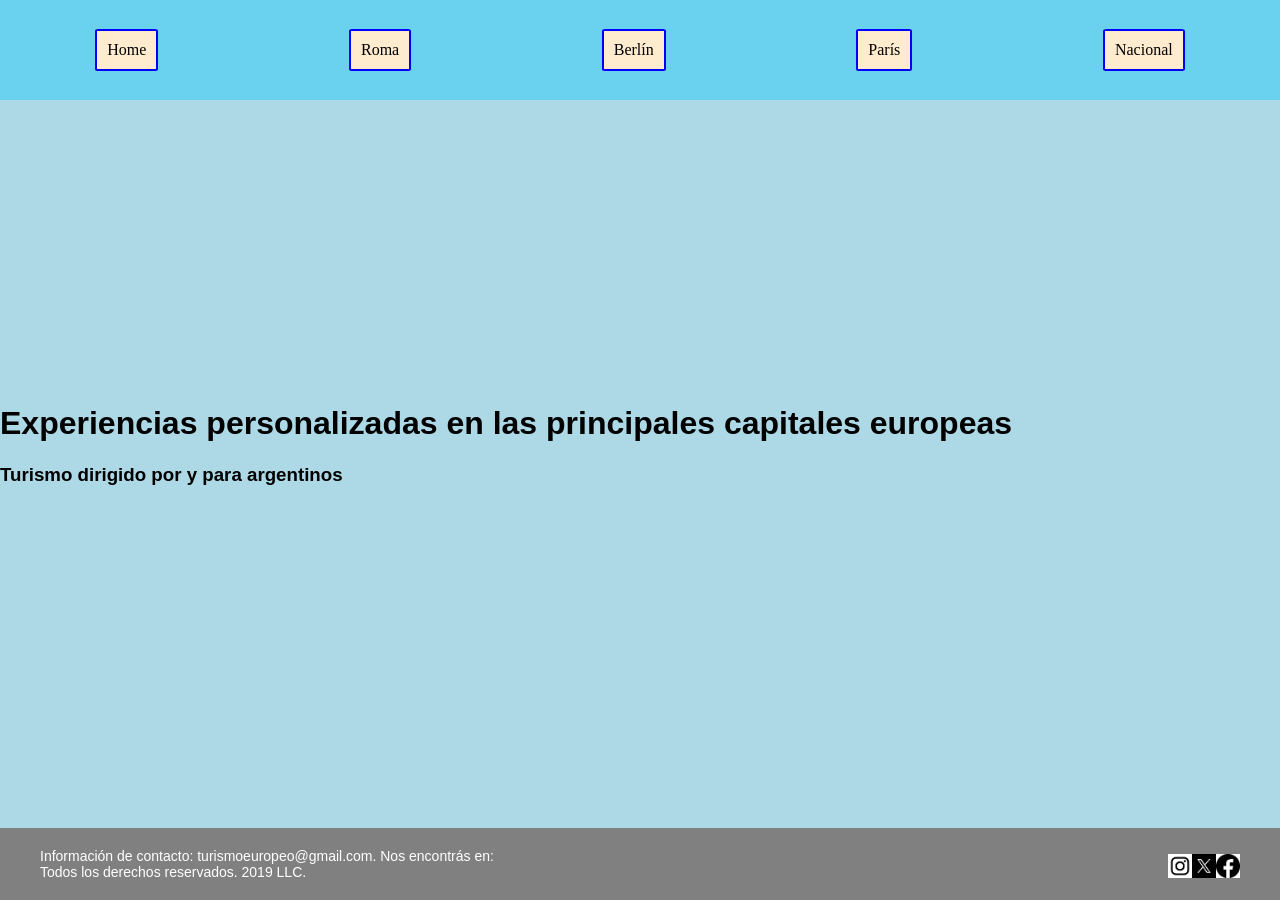
<file: index.html>
<!DOCTYPE html>
<html lang="en">
<head>
    <meta charset="UTF-8">
    <meta name="viewport" content="width=device-width, initial-scale=1.0">
    <title>Turismo</title>
    <link rel="stylesheet" href="./style/style.css">
</head>
<body>
    <header>
        
        <nav>
            <div class="flex-container">
                <p class="box"><a href="index.html">Home</a></p>
                <p class="box"><a href="roma.html">Roma</a></p>
                <p class="box"><a href="berlin.html">Berlín</a></p>
                <p class="box"><a href="paris.html">París</a></p>
                <p class="box"><a href="grid.html">Nacional</a></p>
                </div>
        </nav>

    </header>

    <main>
       <div>    
            <h1>Experiencias personalizadas en las principales capitales europeas</h1>
            <h3>Turismo dirigido por y para argentinos</h3>
       </div>

       <!-- matias estuvo aqui :D -->

    </main>

    <footer class="pie-pagina">
        <div>
            <p class="footer-texto">Información de contacto: turismoeuropeo@gmail.com. Nos encontrás en: <br> Todos los derechos reservados. 2019 LLC.</p>

        </div>
        <div class="flex-container2">
            <div class="caja-imagen">
                <img src="img/instagramlogo.png" alt="Instagram logo">
            </div>
            <div class="caja-imagen">
                <img src="img/twitterlogo.png" alt="Twitter logo">
            </div>
            <div class="caja-imagen">
                <img src="img/facebooklogo.png" alt="Facebook logo">
            </div>
        </div>
    </footer>
    
</body>
</html>
</file>
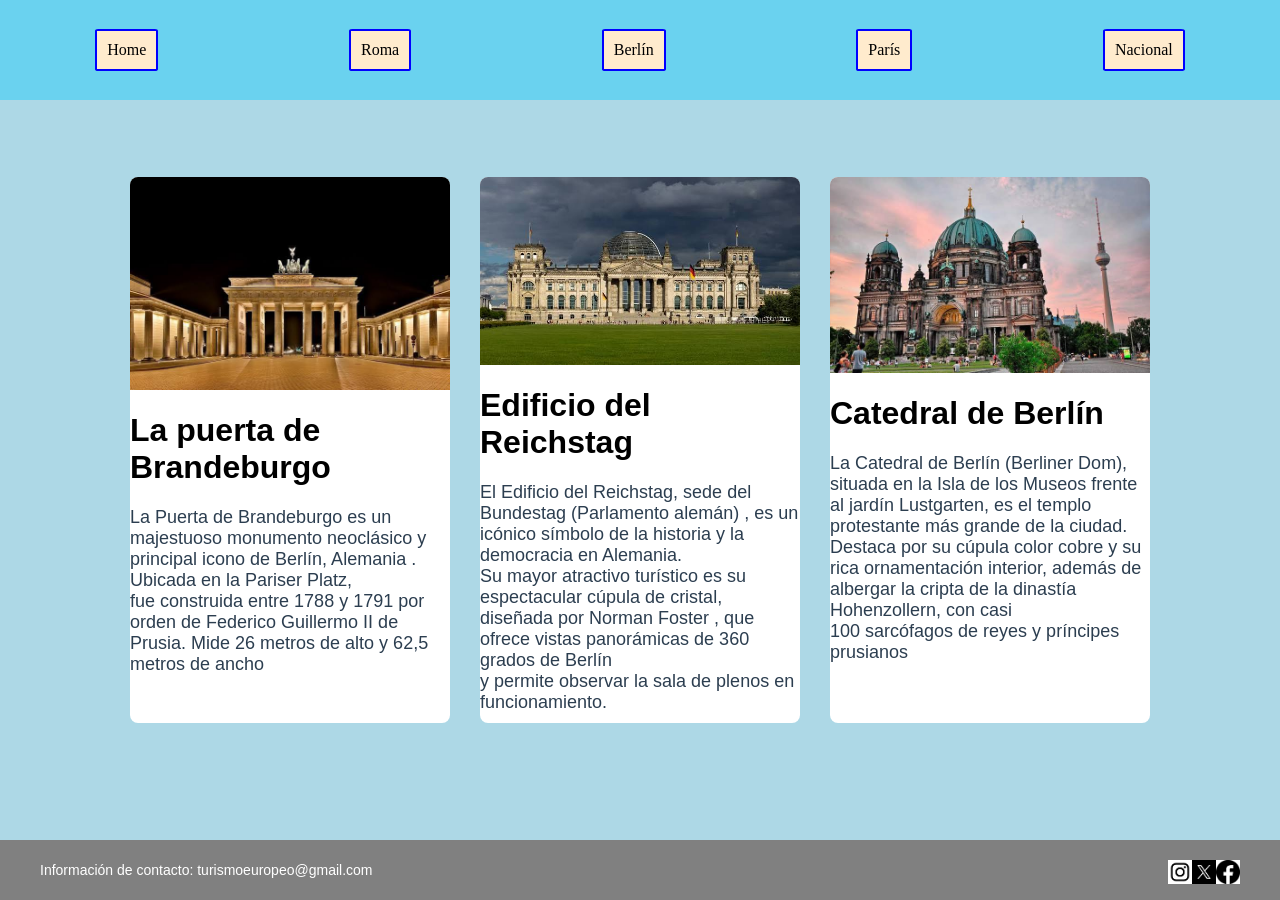
<file: berlin.html>
<!DOCTYPE html>
<html lang="en">
<head>
    <meta charset="UTF-8">
    <meta name="viewport" content="width=device-width, initial-scale=1.0">
    <title>berlin</title>
    <link rel="stylesheet" href="style/style.css">
</head>
<body>
    <header>
        
        <nav>
            <div class="flex-container">
                <p class="box"><a href="index.html">Home</a></p>
                <p class="box"><a href="roma.html">Roma</a></p>
                <p class="box"><a href="berlin.html">Berlín</a></p>
                <p class="box"><a href="paris.html">París</a></p>
                <p class="box"><a href="grid.html">Nacional</a></p>
                </div>
        </nav>

    </header>

    <main class="contenedor-atracciones">
        <div class="caja-atraccion">
            <img src="img/Puertadebrandeburgo.jpg" alt="Puerta de Brandeburgo">
            <h1>La puerta de Brandeburgo</h1>
            <p class="atraccion-info">La Puerta de Brandeburgo es un majestuoso monumento neoclásico y principal icono de Berlín, Alemania . Ubicada en la Pariser Platz, <br> fue construida entre 1788 y 1791 por orden de Federico Guillermo II de Prusia. Mide 26 metros de alto y 62,5 metros de ancho </p>
            
        </div>
       <div class="caja-atraccion">
        <img src="img/Edificiodelreichstag.jpg" alt="Edificio del Reichstag">
        <h1>Edificio del Reichstag</h1>
        <p class="atraccion-info">El Edificio del Reichstag, sede del Bundestag (Parlamento alemán) , es un icónico símbolo de la historia y la democracia en Alemania. <br> Su mayor atractivo turístico es su espectacular cúpula de cristal, diseñada por Norman Foster , que ofrece vistas panorámicas de 360 grados de Berlín <br> y permite observar la sala de plenos en funcionamiento.</p>

       </div>
       <div class="caja-atraccion">
        <img src="img/Catedraldeberlin.jpg" alt="Catedral de Berlín">
        <h1>Catedral de Berlín</h1>
        <p class="atraccion-info">La Catedral de Berlín (Berliner Dom), situada en la Isla de los Museos frente al jardín Lustgarten, es el templo protestante más grande de la ciudad. <br> Destaca por su cúpula color cobre y su rica ornamentación interior, además de albergar la cripta de la dinastía Hohenzollern, con casi  <br> 100 sarcófagos de reyes y príncipes prusianos</p>


       </div>

    </main>

    <footer class="pie-pagina">
        <div>
            <p class="footer-texto">Información de contacto: turismoeuropeo@gmail.com</p>

        </div>
        <div class="flex-container2">
            <div class="caja-imagen">
                <img src="img/instagramlogo.png" alt="Instagram logo">
            </div>
            <div class="caja-imagen">
                <img src="img/twitterlogo.png" alt="Twitter logo">
            </div>
            <div class="caja-imagen">
                <img src="img/facebooklogo.png" alt="Facebook logo">
            </div>
        </div>
    </footer>
    
</body>
</html>
</file>
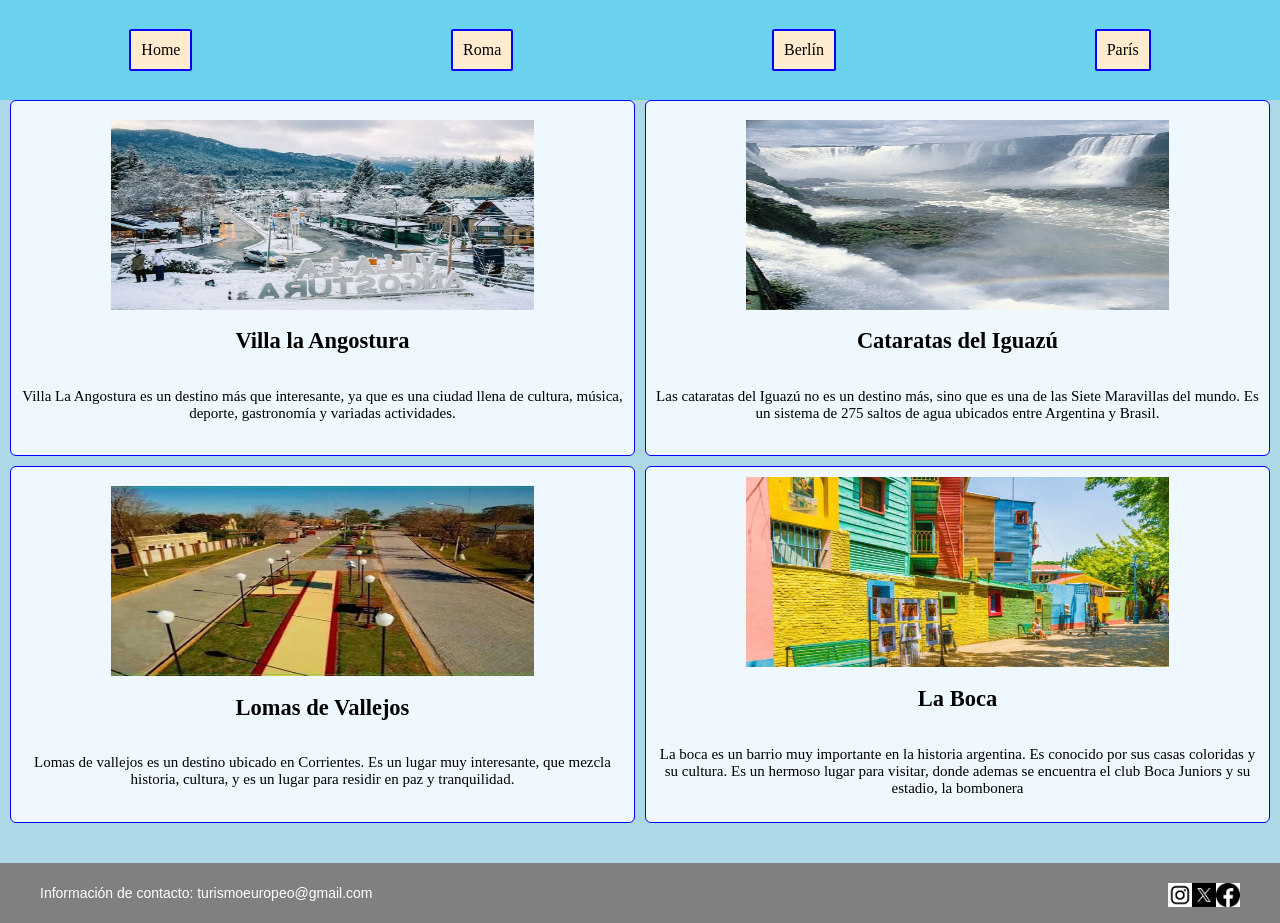
<file: grid.html>
<!DOCTYPE html>
<html lang="en">

<head>
    <meta charset="UTF-8">
    <meta name="viewport" content="width=device-width, initial-scale=1.0">
    <title>Grid</title>
    <link rel="stylesheet" href="./style/gridstyle.css">
    <link rel="stylesheet" href="./style/style.css">
</head>

<body>
    <header>
        
        <nav>
            <div class="flex-container">
                <p class="box"><a href="index.html">Home</a></p>
                <p class="box"><a href="roma.html">Roma</a></p>
                <p class="box"><a href="berlin.html">Berlín</a></p>
                <p class="box"><a href="paris.html">París</a></p>
                </div>
        </nav>

    </header>
    <section class="grid">
        <div class="element">
            <img src="img/gridImages/villa langosta.webp" alt="villa de langostas">
            <h1>Villa la Angostura</h1>
            <p>Villa La Angostura es un destino más que interesante, ya que es una ciudad llena de cultura, música,
                deporte, gastronomía y variadas actividades.</p>
        </div>
        <div class="element">
            <img src="img/gridImages/iguazú.jpg" alt="cataratas del Iguazu">
            <h1>Cataratas del Iguazú</h1>
            <p>Las cataratas del Iguazú no es un destino más, sino que es una de las Siete Maravillas del mundo. Es un sistema de 275 saltos de agua ubicados entre Argentina y Brasil.
             </p>
        </div>
        <div class="element">
            <img src="img/gridImages/lomas_de_vallejos.jpg" alt="lomas de vallejos">
            <h1>Lomas de Vallejos</h1>
            <p>Lomas de vallejos es un destino ubicado en Corrientes. Es un lugar muy interesante, que mezcla historia,
                cultura, y es un lugar para
                residir en paz y tranquilidad.</p>
        </div>
        <div class="element">
            <img src="img/gridImages/chachoquedateenriver.jpg" alt="Barrio la Boca">
            <h1>La Boca</h1>
            <p>La boca es un barrio muy importante en la historia argentina. Es conocido por sus casas coloridas y su
                cultura. Es un hermoso lugar para visitar, donde ademas se encuentra el club Boca Juniors y su estadio,
                la bombonera</p>
        </div>
    </section>
    <footer class="pie-pagina">
        <div>
            <p class="footer-texto">Información de contacto: turismoeuropeo@gmail.com</p>

        </div>
        <div class="flex-container2">
            <div class="caja-imagen">
                <img src="img/instagramlogo.png" alt="Instagram logo">
            </div>
            <div class="caja-imagen">
                <img src="img/twitterlogo.png" alt="Twitter logo">
            </div>
            <div class="caja-imagen">
                <img src="img/facebooklogo.png" alt="Facebook logo">
            </div>
        </div>
    </footer>
    
</body>

</html>

<!-- <div class="grid">
        <div class="destino">Destino principal <br> CABA es un destino más que interesante, ya que es una ciudad llena
            de cultura, música, deporte, gastronomía y variadas actividades <img src="img/caba.jpg"
                alt="Imagen de CABA"></div>
        <div class="destino">Destino secundario</div>
        <div class="destino">Destino alternativo</div>
        <div class="destino">Destino opcional</div>
    </div> -->
</file>
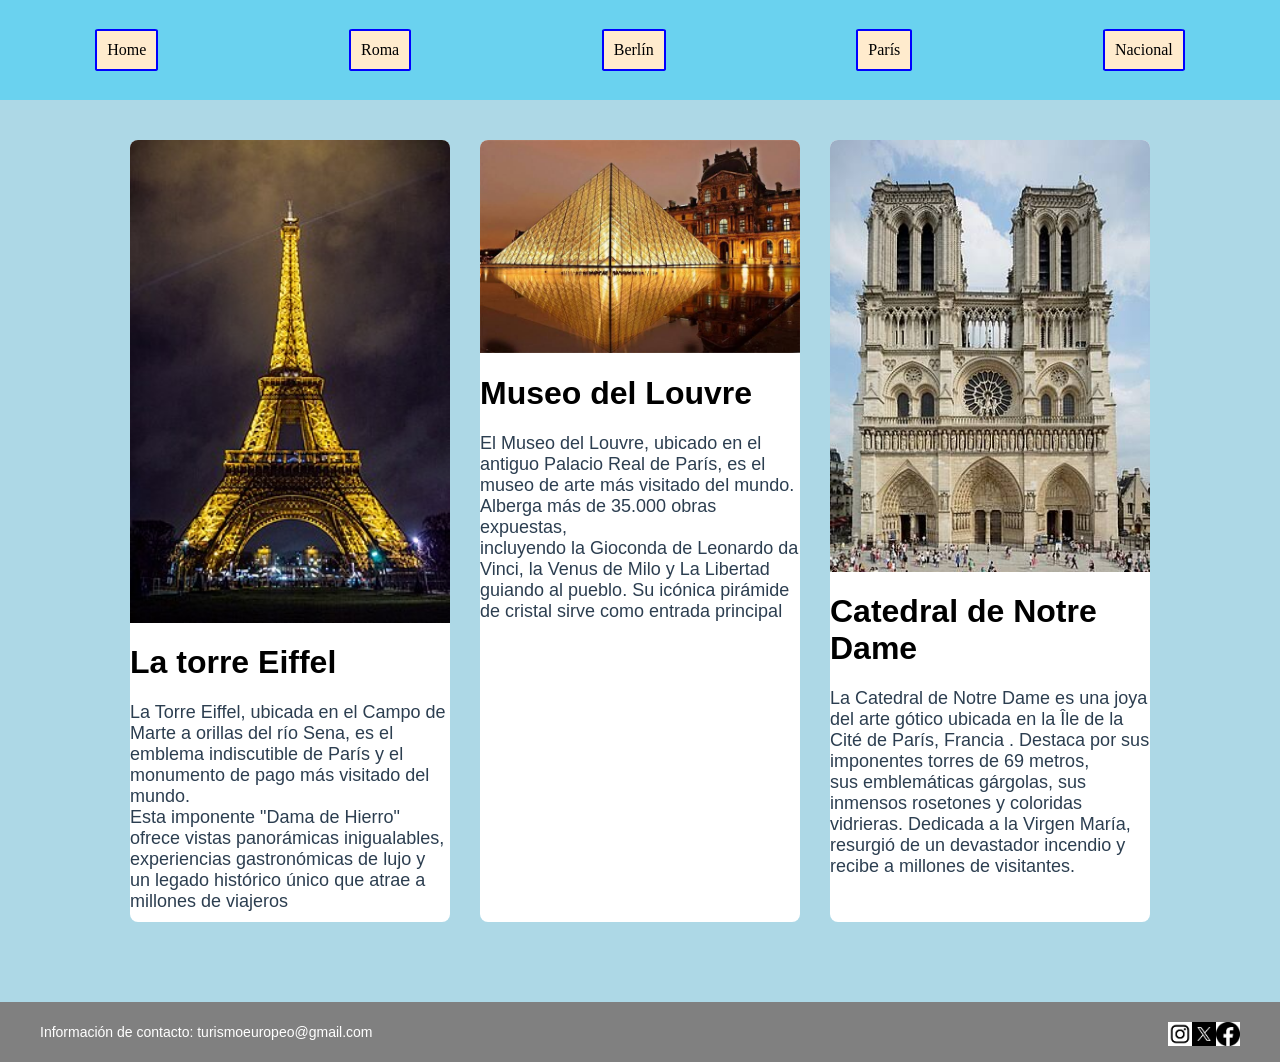
<file: paris.html>
<!DOCTYPE html>
<html lang="en">
<head>
    <meta charset="UTF-8">
    <meta name="viewport" content="width=device-width, initial-scale=1.0">
    <title>París</title>
    <link rel="stylesheet" href="style/style.css">
</head>
<body>
    <header>
        
        <nav>
            <div class="flex-container">
                <p class="box"><a href="index.html">Home</a></p>
                <p class="box"><a href="roma.html">Roma</a></p>
                <p class="box"><a href="berlin.html">Berlín</a></p>
                <p class="box"><a href="paris.html">París</a></p>
                <p class="box"><a href="grid.html">Nacional</a></p>
                </div>
        </nav>

    </header>

    <main class="contenedor-atracciones">
        <div class="caja-atraccion">
            <img src="img/Torreeiffel.jpg" alt="Torre Eiffel">
            <h1>La torre Eiffel</h1>
            <p class="atraccion-info">La Torre Eiffel, ubicada en el Campo de Marte a orillas del río Sena, es el emblema indiscutible de París y el monumento de pago más visitado del mundo. <br> Esta imponente "Dama de Hierro"  ofrece vistas panorámicas inigualables, experiencias gastronómicas de lujo y un legado histórico único que atrae a millones de viajeros</p>
        </div>
        <div class="caja-atraccion">
            <img src="img/Museodellouvre.jpg" alt="Museo del Louvre">
            <h1>Museo del Louvre</h1>
            <p class="atraccion-info">El Museo del Louvre, ubicado en el antiguo Palacio Real de París, es el museo de arte más visitado del mundo. Alberga más de 35.000 obras expuestas, <br> incluyendo la Gioconda de Leonardo da Vinci, la Venus de Milo y La Libertad guiando al pueblo. Su icónica pirámide de cristal sirve como entrada principal</p>
        </div>
        <div class="caja-atraccion">
            <img src="img/CatedraldeNotreDame.jpg" alt="Catedral de Notre Dame">
            <h1>Catedral de Notre Dame</h1>
            <p class="atraccion-info">La Catedral de Notre Dame es una joya del arte gótico ubicada en la Île de la Cité de París, Francia . Destaca por sus imponentes torres de 69 metros, <br> sus emblemáticas gárgolas, sus inmensos rosetones y coloridas vidrieras. Dedicada a la Virgen María, resurgió de un devastador incendio y recibe a millones de visitantes.</p>

        </div>
       
    </main>

    <footer class="pie-pagina">
        <div>
            <p class="footer-texto">Información de contacto: turismoeuropeo@gmail.com</p>

        </div>
        <div class="flex-container2">
            <div class="caja-imagen">
                <img src="img/instagramlogo.png" alt="Instagram logo">
            </div>
            <div class="caja-imagen">
                <img src="img/twitterlogo.png" alt="Twitter logo">
            </div>
            <div class="caja-imagen">
                <img src="img/facebooklogo.png" alt="Facebook logo">
            </div>
        </div>
    </footer>
    
</body>
</html>
</file>
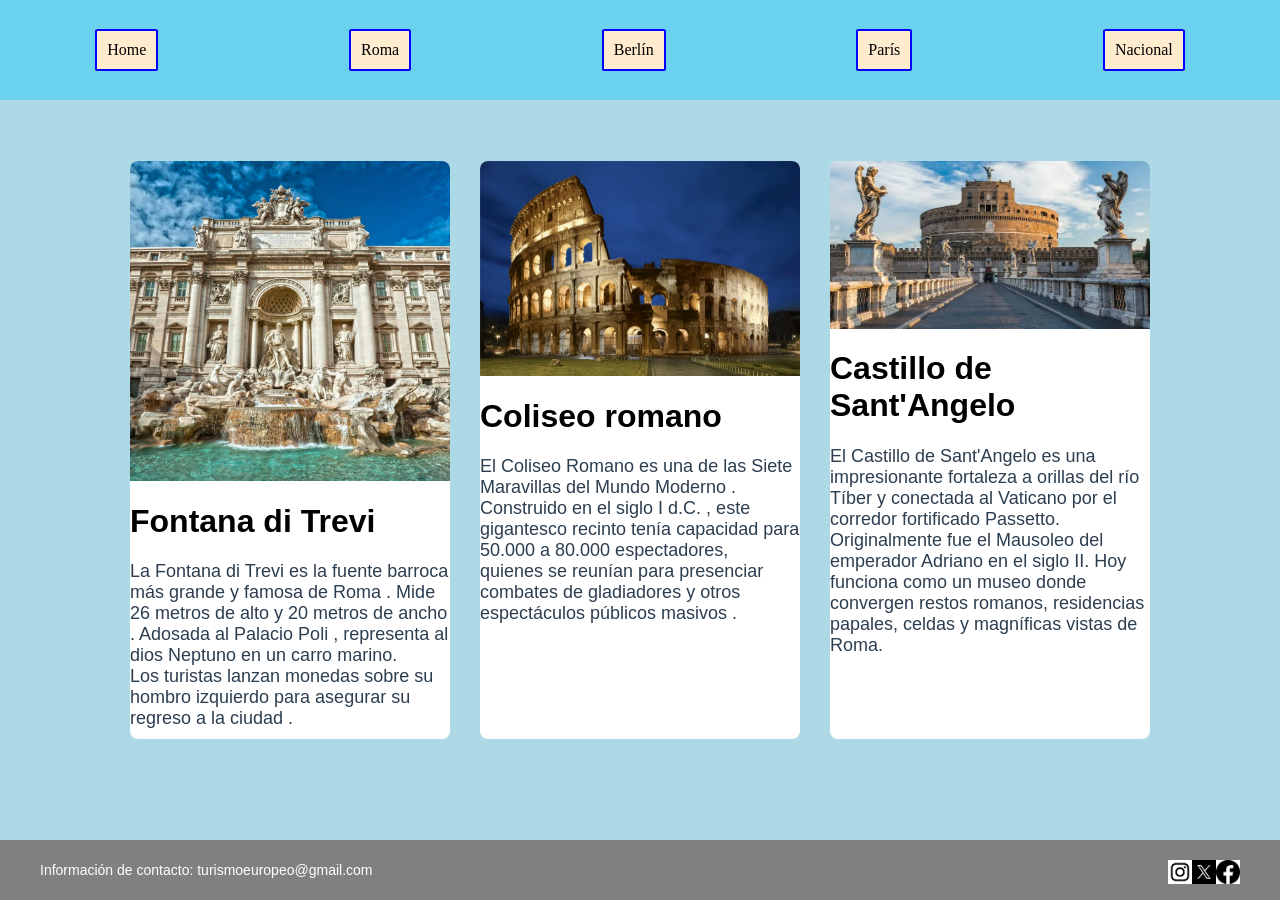
<file: roma.html>
<!DOCTYPE html>
<html lang="en">
<head>
    <meta charset="UTF-8">
    <meta name="viewport" content="width=device-width, initial-scale=1.0">
    <title>Roma</title>
    <link rel="stylesheet" href="style/style.css">
</head>
<body>
    <header>
        
        <nav>
            <div class="flex-container">
                <p class="box"><a href="index.html">Home</a></p>
                <p class="box"><a href="roma.html">Roma</a></p>
                <p class="box"><a href="berlin.html">Berlín</a></p>
                <p class="box"><a href="paris.html">París</a></p>
                <p class="box"><a href="grid.html">Nacional</a></p>
                </div>
        </nav>

    </header>
    <main class="contenedor-atracciones">
        <div class="caja-atraccion">
            <img src="img/Fontanaditrevi.webp" alt="Fontana di Trevi">
            <h1>Fontana di Trevi</h1>
            <p class="atraccion-info">La Fontana di Trevi es la fuente barroca más grande y famosa de Roma . Mide 26 metros de alto y 20 metros de ancho . Adosada al Palacio Poli , representa al dios Neptuno en un carro marino. <br> Los turistas lanzan monedas sobre su hombro izquierdo para asegurar su regreso a la ciudad .</p>


        </div>
        <div class="caja-atraccion">
            <img src="img/Coliseoromanojpg.jpg" alt="Coliseo romano">
            <h1>Coliseo romano</h1>
            <p class="atraccion-info">El Coliseo Romano es una de las Siete Maravillas del Mundo Moderno . Construido en el siglo I d.C. , este gigantesco recinto tenía capacidad para 50.000 a 80.000 espectadores, <br> quienes se reunían para presenciar combates de gladiadores y otros espectáculos públicos masivos .</p>
        </div>

        <div class="caja-atraccion">
            <img src="img/Castillodesant'angelo.jpg" alt="Castillo de Sant'Angelo">
            <h1>Castillo de Sant'Angelo</h1>
            <p class="atraccion-info">El Castillo de Sant'Angelo es una impresionante fortaleza a orillas del río Tíber y conectada al Vaticano por el corredor fortificado Passetto. <br> Originalmente fue el Mausoleo del emperador Adriano en el siglo II. Hoy funciona como un museo donde convergen restos romanos, residencias papales, celdas y magníficas vistas de Roma.</p>

        </div>
     
    </main>

<footer class="pie-pagina">
        <div>
            <p class="footer-texto">Información de contacto: turismoeuropeo@gmail.com</p>

        </div>
        <div class="flex-container2">
            <div class="caja-imagen">
                <img src="img/instagramlogo.png" alt="Instagram logo">
            </div>
            <div class="caja-imagen">
                <img src="img/twitterlogo.png" alt="Twitter logo">
            </div>
            <div class="caja-imagen">
                <img src="img/facebooklogo.png" alt="Facebook logo">
            </div>
        </div>
    </footer>
    
</body>
</html>
</file>
<file: style/style.css>
.flex-container{
    display: flex;
    flex-direction: row;
    flex-wrap: wrap;
    justify-content: space-around;
    align-items: center;
    color: black;
    height: 100px;
    background-color: #6ad2ef;
}
body{
    display: flex;
    flex-direction: column;
    justify-content: space-between;
    min-height: 100vh;
    margin: 0;
    padding: 0;
    font-family: sans-serif;
    list-style: none;
    background-color: lightblue;
}
.pie-pagina{
    padding: 20px 40px;
    margin-top:40px;
    background-color: gray;
    display: flex;
    flex-direction: row;
    justify-content: space-between;
    align-items: center;
    flex-wrap: wrap;

}
.footer-texto{
    color: white;
    margin: 0;
    font-size: 14px;
}
.flex-container2{
    display: flex;
    flex-direction: row;
    flex-wrap: wrap;
    justify-content: space-around;
    height: 20px;
    align-items: center;
    background-color: bisque;
    height: 20px;
    width: auto;
}
.box{
    background-color: blanchedalmond;
    color: black;
    padding: 10px;
    border-radius: 5%;
    border: 2px solid blue;
}

.box a{
    text-decoration: none;
    color: black;
    font-family: 'Times New Roman', Times, serif;
}

.caja-imagen{
   display: flex;
   flex-direction: row;
   gap: 15px;
}
.caja-imagen img{
    width: 24px;
    height: 24px;
    flex-shrink: 0;
}

.contenedor-atracciones {
    padding: 40px 20px;
    display: flex;
    flex-direction: row;
    justify-content: center;
    gap: 30px;
    flex-wrap: wrap;
}

.caja-atraccion {
    background-color: white;
    border-radius: 8px;
    overflow: hidden;
    width: 320px;
    flex-shrink: 0;
    display: flex;
    flex-direction: column;
}

.atraccion-info{
    color: #2c3e50;
    margin: 0 0 10px 0;
    font-size: 18px;
}
</file>
<file: style/gridstyle.css>
/* .grid {
    display: grid;
    grid-template-columns: 300px 300px;
    grid-template-rows: 200px 200px;
    gap: 10px;
}

.destino {
    border: 1px solid blue;
    background-color: aliceblue;
    color: black;
    border-radius: 6px;
    font-family: 'Times New Roman', Times, serif;
    font-size: 15px;
    padding: 20px;
    text-align: center;

} */

.grid {
    display: grid;
    grid-template-rows: 1fr 1fr;
    grid-template-columns: 1fr 1fr;
    gap: 10px;
    justify-content: center;
    margin-left: 10px;
    margin-right: 10px;
}

.element {
    display: flex;
    flex-direction: column;
    border: 1px solid blue;
    background-color: aliceblue;
    color: black;
    border-radius: 6px;
    font-family: 'Times New Roman', Times, serif;
    font-size: 15px;
    padding: 10px;
    text-align: center;
    justify-content: center;
    align-items: center;
}

.element img {
    width: 70%;
    height: 190px;
}
</file>
